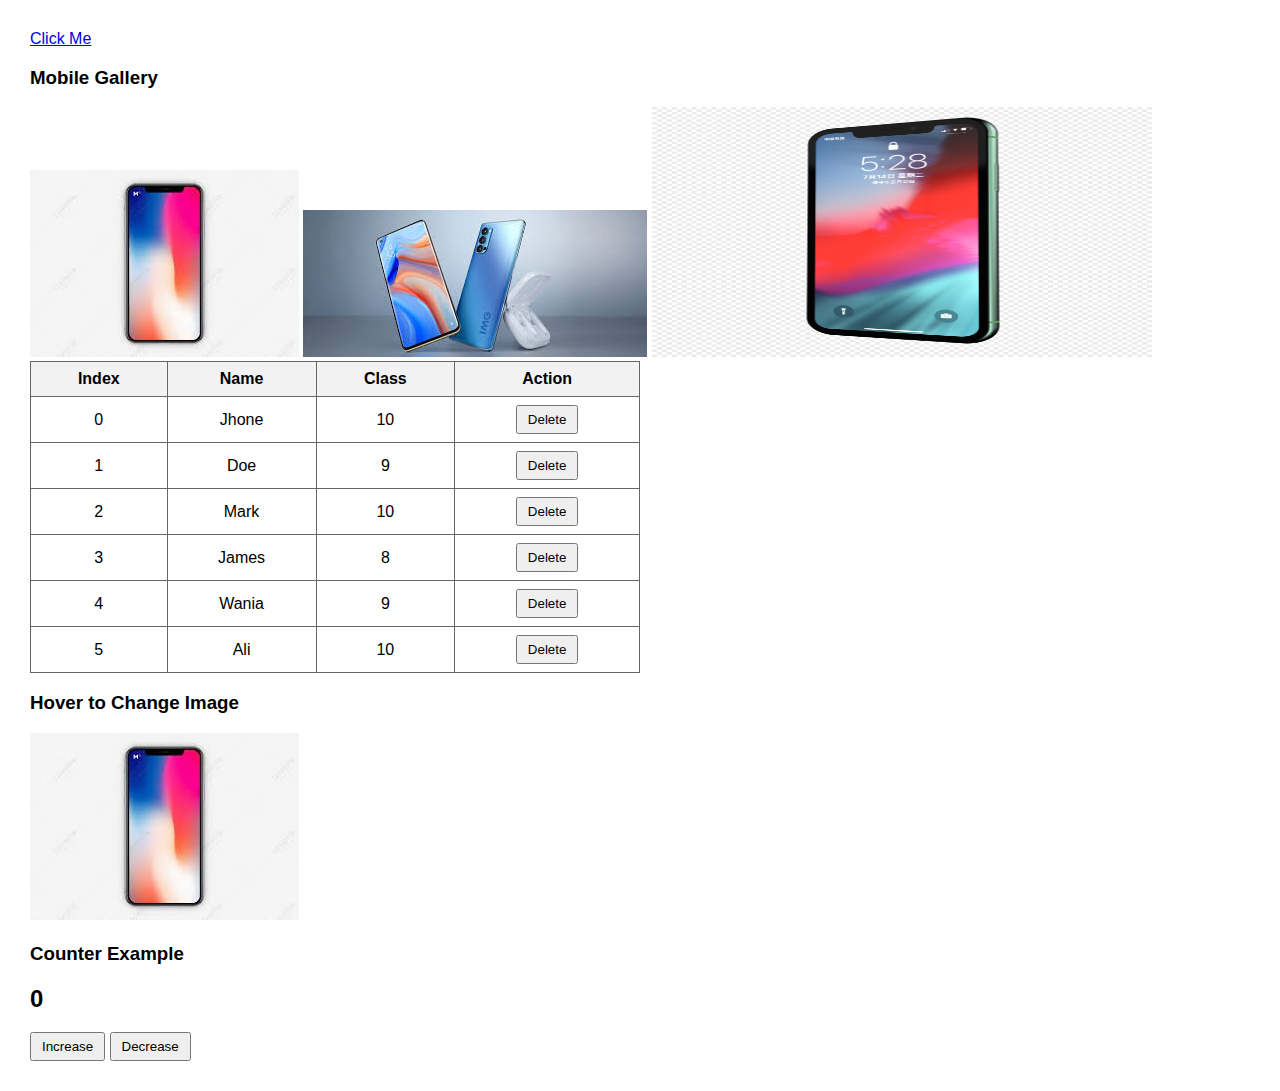
<file: chapter 43 to 48/index.html>
<!DOCTYPE html>
<html lang="en">
<head>
    <meta charset="UTF-8">
    <meta name="viewport" content="width=device-width, initial-scale=1.0">
    <link rel="stylesheet" href="style.css">
    <title>Document</title>
</head>
<body>
 <!-- question # 1 -->
    <a href="#" onclick="showAlert()">Click Me</a>
<!-- question # 2 -->
<h3>Mobile Gallery</h3>
  <img src="images/images (1).jpeg" onclick="showMsg('Samsung')" alt="Samsung">
  <img src="images/images (2).jpeg" onclick="showMsg('iPhone')" alt="iPhone">
  <img src="images/3459.png_1200.png" onclick="showMsg('Oppo')" id="img1" alt="Oppo">
<!-- question # 3 -->
<table id="studentTable">
    <tr>
      <th>Index</th>
      <th>Name</th>
      <th>Class</th>
      <th>Action</th>
    </tr>
    <tr>
      <td>0</td><td>Jhone</td><td>10</td><td><button onclick="deleteRow(this)">Delete</button></td>
    </tr>
    <tr>
      <td>1</td><td>Doe</td><td>9</td><td><button onclick="deleteRow(this)">Delete</button></td>
    </tr>
    <tr>
      <td>2</td><td>Mark</td><td>10</td><td><button onclick="deleteRow(this)">Delete</button></td>
    </tr>
    <tr>
      <td>3</td><td>James</td><td>8</td><td><button onclick="deleteRow(this)">Delete</button></td>
    </tr>
    <tr>
      <td>4</td><td>Wania</td><td>9</td><td><button onclick="deleteRow(this)">Delete</button></td>
    </tr>
    <tr>
      <td>5</td><td>Ali</td><td>10</td><td><button onclick="deleteRow(this)">Delete</button></td>
    </tr>
  </table>

  <!-- question # 4 -->
   <h3>Hover to Change Image</h3>
  <img
    id="myImage"
    src="images/images (1).jpeg"
    onmouseover="changeImage()"
    onmouseout="resetImage()"
  >
   <!-- question # 5 -->
    <h3>Counter Example</h3>
  <h2 id="counter">0</h2>
  <button onclick="increase()">Increase</button>
  <button onclick="decrease()">Decrease</button>





    <script src="app.js"></script>
</body>
</html>
</file>
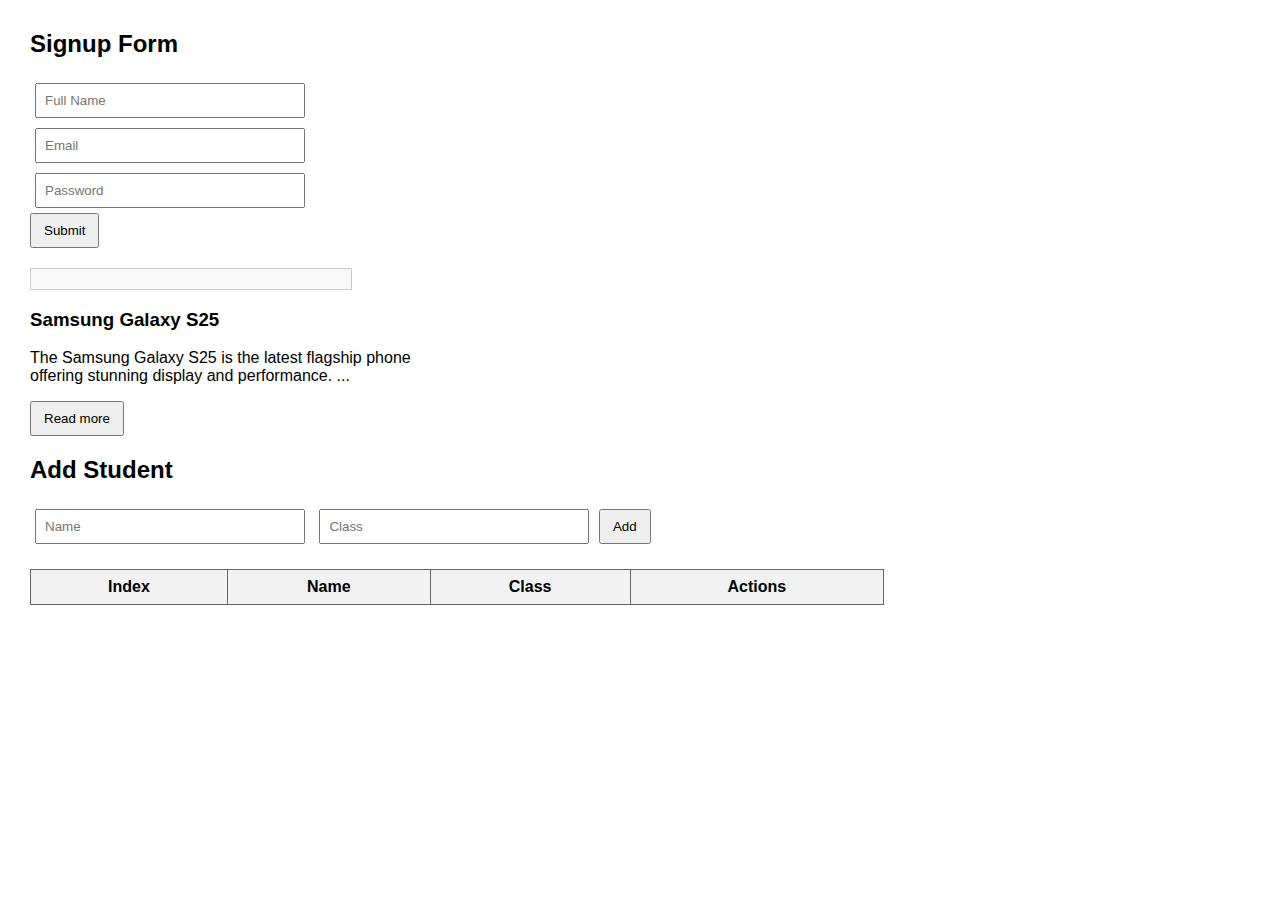
<file: chapter 49 to 52/index.html>
<!DOCTYPE html>
<html lang="en">
<head>
    <meta charset="UTF-8">
    <meta name="viewport" content="width=device-width, initial-scale=1.0">
    <link rel="stylesheet" href="style.css">
    <title>Document</title>
</head>
<body>
    <!-- question no 01 -->
     <h2>Signup Form</h2>
<form id="signupForm">
  <input type="text" id="name" placeholder="Full Name" required><br>
  <input type="email" id="email" placeholder="Email" required><br>
  <input type="password" id="password" placeholder="Password" required><br>
  <button type="submit">Submit</button>
</form>

<div class="output" id="result"></div>

     <!-- question no 02 -->
      <div class="item">
  <h3>Samsung Galaxy S25</h3>
  <p>
    The Samsung Galaxy S25 is the latest flagship phone offering stunning display and performance.
    <span id="dots">...</span>
    <span id="moreText">
      It comes with a 200MP camera, 5G support, 5000mAh battery, and a powerful AI processor for smooth multitasking.
    </span>
  </p>
  <button id="readMoreBtn" onclick="toggleReadMore()">Read more</button>
</div>
     <!-- question no 03 -->
<h2>Add Student</h2>
<form id="studentForm">
  <input type="text" id="name" placeholder="Name" required>
  <input type="number" id="class" placeholder="Class" required>
  <button type="submit">Add</button>
</form>
<table id="studentTable">
  <tr>
    <th>Index</th>
    <th>Name</th>
    <th>Class</th>
    <th>Actions</th>
  </tr>
</table>
<!-- Hidden Edit Form -->
<div id="editForm">
  <h3>Edit Student</h3>
  <input type="text" id="editName">
  <input type="number" id="editClass">
  <button onclick="updateStudent()">Update</button>
</div>

    <script src="app.js"></script>
</body>
</html>
</file>
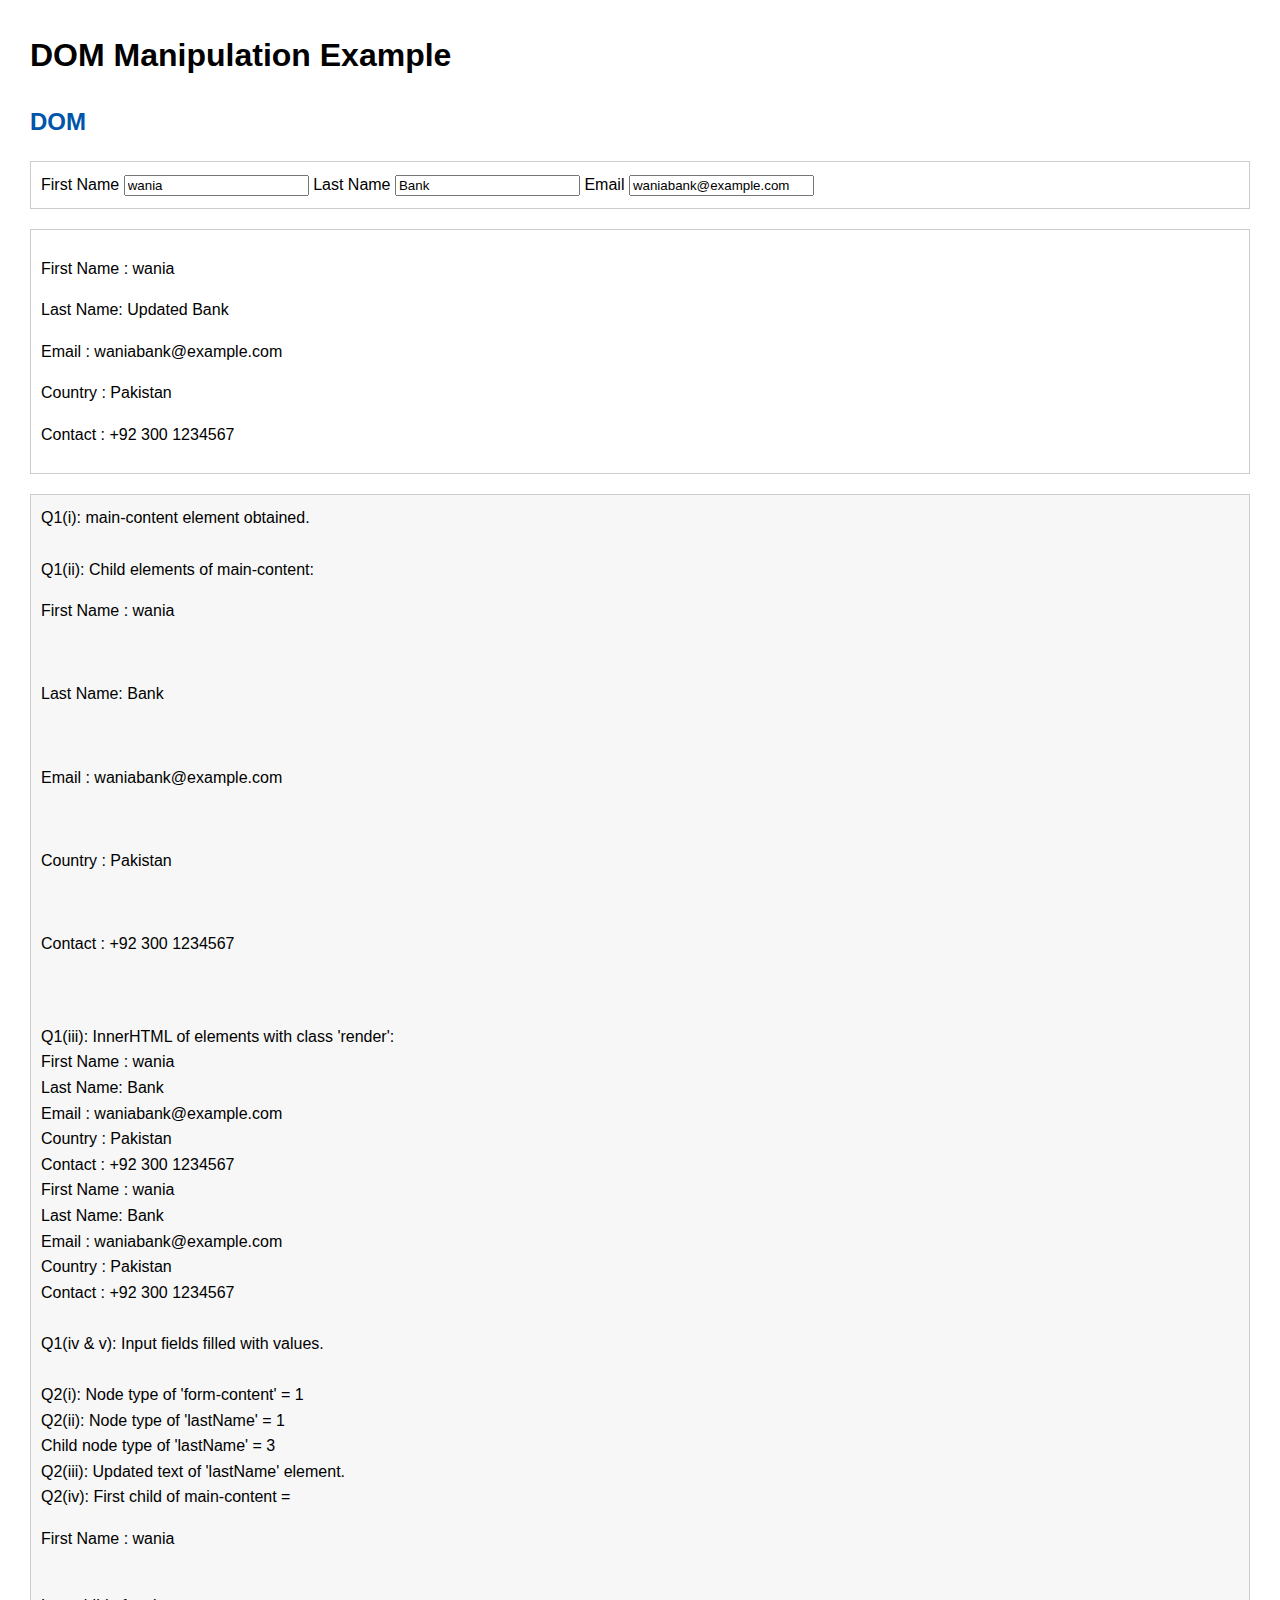
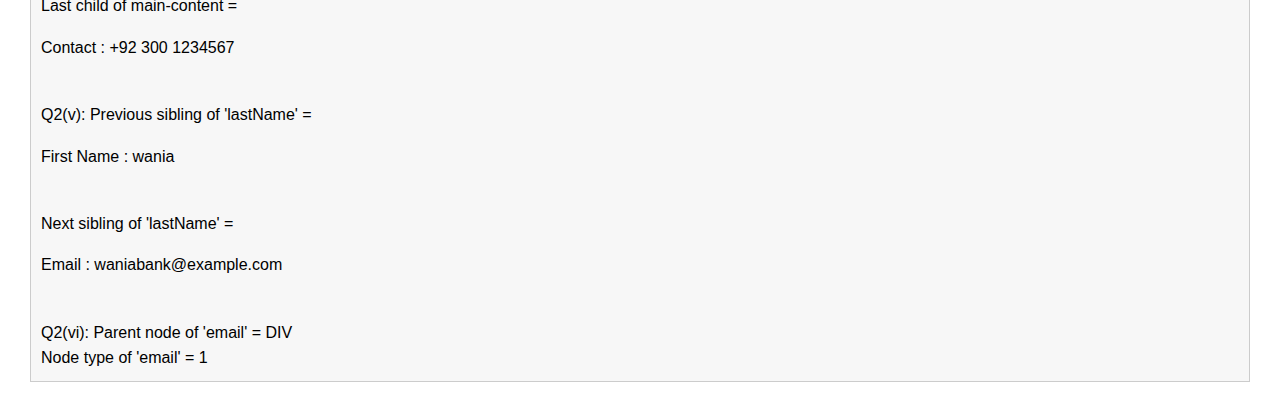
<file: chapter 58 to 67/index.html>
<!DOCTYPE html>
<html lang="en">
<head>
    <meta charset="UTF-8">
    <meta name="viewport" content="width=device-width, initial-scale=1.0">
    <link rel="stylesheet" href="style.css">
    <title>Document</title>
</head>
<body>
    <!-- question no 01 -->
      <h1>DOM Manipulation Example</h1>

  <div>
    <h2>DOM</h2>

    <div id="form-content" class="content">
      <label for="first-name">First Name</label>
      <input type="text" id="first-name" />
      <label for="last-name">Last Name</label>
      <input type="text" id="last-name" />
      <label for="email">Email</label>
      <input type="text" id="email" />
    </div>

    <div id="main-content" class="content">
      <p class="render">First Name : wania</p>
      <p class="render" id="lastName">Last Name: Bank</p>
      <p class="render">Email : waniabank@example.com</p>
      <p class="render">Country : Pakistan</p>
      <p class="render">Contact : +92 300 1234567</p>
    </div>
  </div>

  <div class="output" id="output"></div>
     <!-- question no 02 -->

    <script src="app.js"></script>
</body>
</html>
</file>
<file: chapter 43 to 48/style.css>
#img1{
    width: 500px;
    height: 250px;
}
body {
      font-family: Arial, sans-serif;
      margin: 30px;
    }
    table {
      border-collapse: collapse;
      width: 50%;
    }
    th, td {
      border: 1px solid #666;
      text-align: center;
      padding: 8px;
    }
    th {
      background-color: #f2f2f2;
    }
    button {
      padding: 5px 10px;
      cursor: pointer;
    }
</file>
<file: chapter 49 to 52/style.css>
body {
      font-family: Arial;
      margin: 30px;
    }
    input {
      margin: 5px 0;
      padding: 8px;
      width: 250px;
    }
    button {
      padding: 8px 12px;
      cursor: pointer;
    }
    .output {
      margin-top: 20px;
      padding: 10px;
      border: 1px solid #ccc;
      width: 300px;
      background: #f9f9f9;
    }
    .item { width: 400px; }
    #moreText { display: none; }
    
    input { margin: 5px; padding: 8px; }
    table { border-collapse: collapse; width: 70%; margin-top: 20px; }
    th, td { border: 1px solid #666; padding: 8px; text-align: center; }
    th { background-color: #f2f2f2; }
    #editForm { display: none; margin-top: 20px; }
</file>
<file: chapter 58 to 67/style.css>
body {
      font-family: Arial;
      margin: 30px;
      line-height: 1.6;
    }
    .content {
      border: 1px solid #ccc;
      padding: 10px;
      margin-bottom: 20px;
    }
    h2 {
      color: #0055aa;
    }
    .output {
      background: #f7f7f7;
      border: 1px solid #ccc;
      padding: 10px;
      margin-top: 15px;
      white-space: pre-line;
    }
</file>
